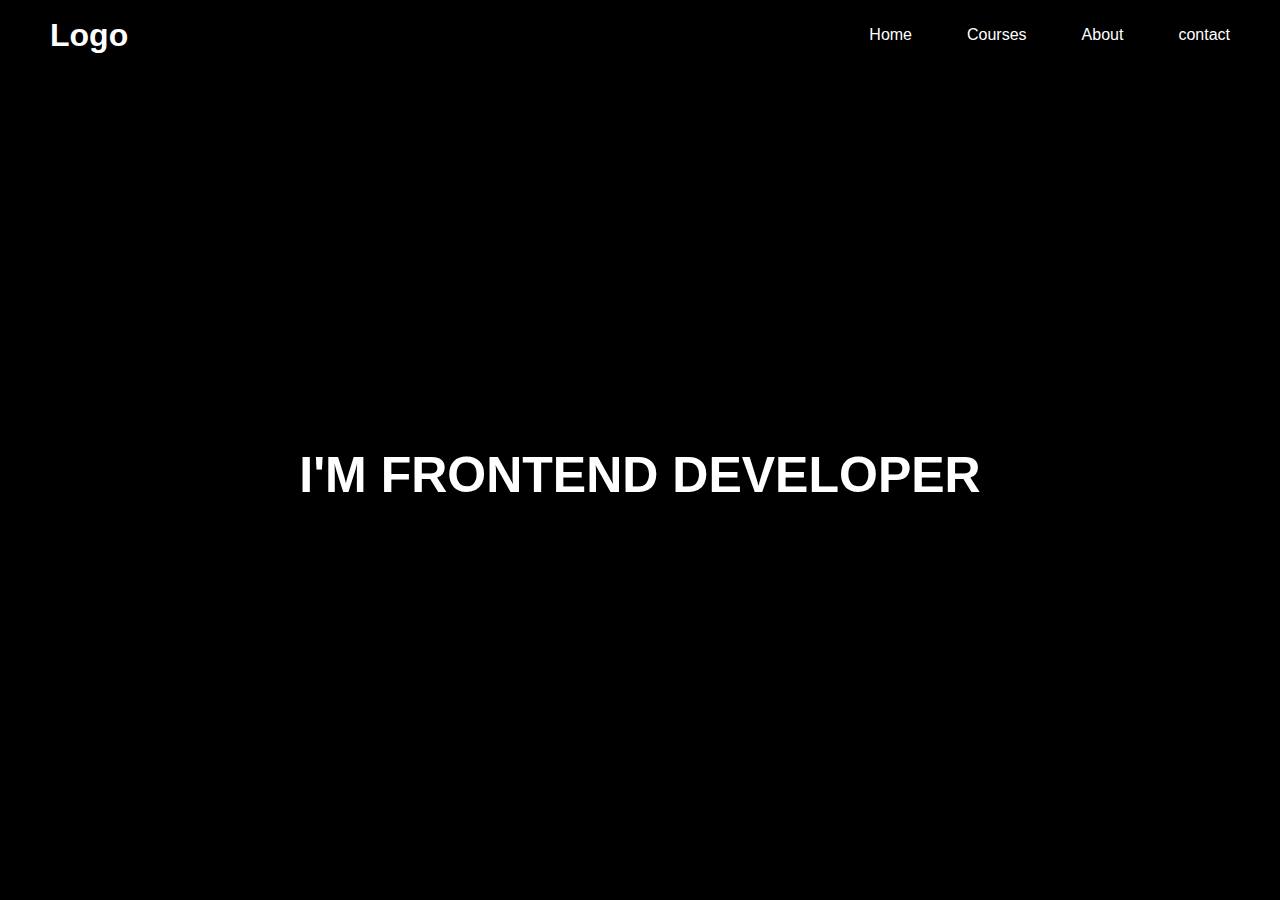
<file: animatedNavbar/index.html>
<!DOCTYPE html>
<html lang="en">
<head>
    <meta charset="UTF-8">
    <meta name="viewport" content="width=device-width, initial-scale=1.0">
    <title>Document</title>
    <style>
        *{
            margin: 0;
            padding: 0;
            box-sizing: border-box;
            font-family: sans-serif;
        }
        body{
            width: 100%;
            height: 100vh;
            background-color: black;
        }
        header{
            width: 100%;
            height: 70px;
            display: flex;
            align-items: center;
            justify-content: space-between;
            padding:0 50px; 
            color: white;
        }
        ul{
            display: flex;
            list-style-type: none;
            gap: 55px;
            align-items: center;
            justify-content: center;
        }
        main{
            width: 100%;
            height: 90vh;
            display: flex;
            align-items: center;
            justify-content: center;
        }
        h2{
            color: white;
            font-size: 50px;
            text-transform: uppercase;
            font-weight: 900;
        }

    </style>
</head>
<body>
    
    <header>
        <h1>Logo</h1>
        <ul>
            <li>Home</li>
            <li>Courses</li>
            <li>About</li>
            <li>contact</li>
        </ul>
    </header>


    <main>
        <h2>I'm Frontend Developer</h2>
    </main>


     <script
      src="https://cdnjs.cloudflare.com/ajax/libs/gsap/3.13.0/gsap.min.js"
      integrity="sha512-NcZdtrT77bJr4STcmsGAESr06BYGE8woZdSdEgqnpyqac7sugNO+Tr4bGwGF3MsnEkGKhU2KL2xh6Ec+BqsaHA=="
      crossorigin="anonymous"
      referrerpolicy="no-referrer"
    ></script>
    <script>
        tl = gsap.timeline();

        tl.from('h1',{
            opacity:0,
            y:-20,
            duration:1,
            delay:1,
            // stagger:0.3
        })
        tl.from('ul li',{
             opacity:0,
            y:-20,
            duration:1,
            // delay:1,
            stagger:0.3
        })
        tl.from('h2',{
            opacity:0,
            y:20,
            duration:2,
    
        })
    </script>
</body>
</html>
</file>
